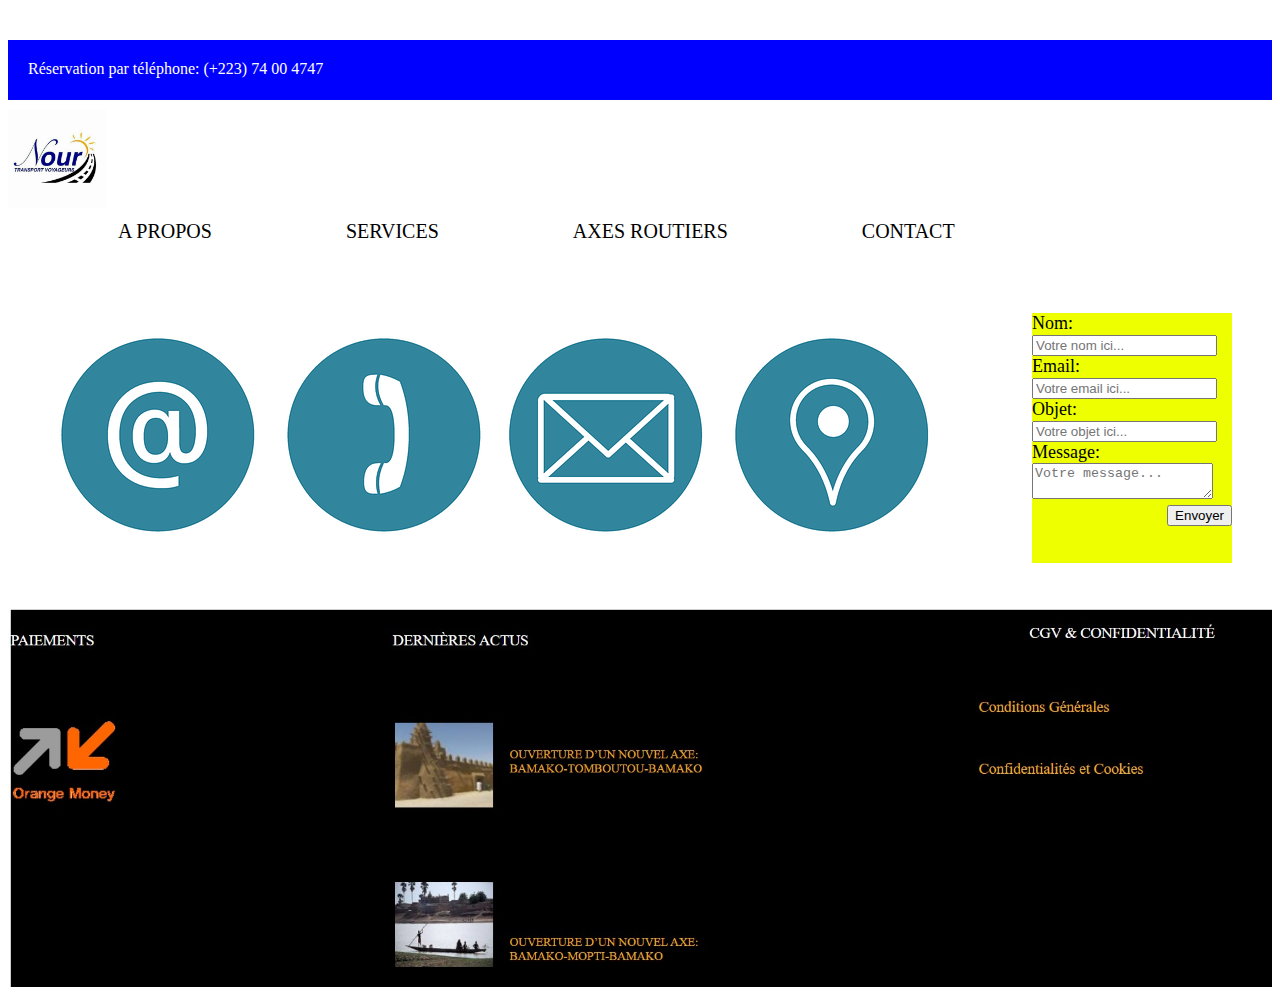
<file: index_contact.html>
<!DOCTYPE html>
<html lang="en">
<head>
    <meta charset="UTF-8">
    <meta http-equiv="X-UA-Compatible" content="IE=edge">
    <meta name="viewport" content="width=device-width, initial-scale=1.0">
    <title>contact_nour</title>
    <link rel="stylesheet" href="contact.css">
    
</head>
<body>
    <form action="charge.php" method="post">

        <div class="bloc2">
            Réservation  par téléphone:   (+223) 74 00 4747
          </div>
             <div class="img"> <li><img src="nour.jpg" width="99px" height="98px" alt=""></li></div>
           <div class="plane">
             <li> A PROPOS</li>
             <li> SERVICES</li>
             <li> AXES ROUTIERS</li>
             <li> CONTACT</li> 
            </div>
            <div class="formulaire">
              <div class="groupe">
                  <label>Nom:</label>
                  <input type="text" class="input" name="nom" id="nom" placeholder="Votre nom ici..." >
              </div>
              <div class="groupe">
                  <label>Email:</label>
                  <input type="email" class="input" name="Email" id="mail"placeholder="Votre email ici..." >
              </div>
              <div class="groupe">
                  <label>Objet:</label>
                  <input type="text" class="input" name="Objet" id="objet"placeholder="Votre objet ici..." >
              </div>
              <div class="msg">
                  <label>Message:</label>
                  <textarea name="message" id="Messages" placeholder="Votre message..."></textarea>
              </div>
              <div class="btn"align="right">
                  <button type="submit">Envoyer</button>
              </div>  
        </div>
        <div class="cont"><img src="contact.webp" alt=""> </div>
        <div class="cap"> <img src="peidpage.jpg" alt="" width="100%" height="100%"></div>
    </form>
    
</body>
</html>
</file>
<file: contact.css>
nav ul li{

    display: inline-block;
    background-color: rgb(182, 186, 63);
    margin-right: 90px;
    float: right;
    margin-top: -30px;
    width: 90%;
    height: 60px;
    font-size: 25px;
    

    
}
.accueil1{
    margin-left: 800px;
    margin-top: px;


  }
  
.texte{
    text-align: left;
    margin-top: -500px;
    width: 45%;
   
   
}
.img{
    width: 200%;
  margin-bottom: 1px;
  margin-top: 10px;

 
}
.grp0{
    display: flex;
}
.pictures{
    margin-top: 250px;
    padding-top: -200px;
    display: flow-root;
    width: 50%;
    height: 50%;
    margin-left:30px;
}
.pit2{
    width: 45%;
    margin-left: 45%;
    padding: 
    margin-top: -40%;
}
.bloc1{
    color: white;
    background-color: blue;
   height: 40px;
   padding: 20px;
}
.societe{
    color: white;
    background-color: rgb(245, 213, 8);
    height: 40px;
    padding: 30px;

}
.plane li{
  display: inline-block;
margin: px;
font-size: 20px;
padding: 20px;
margin-top: -1%;
margin-left:90px;



    
}.bloc2{
    color: white;
    background-color: blue;
   height: 20px;
   margin-top: 40px; 
   padding: 20px;
}
.ad{
    text-align: center;
    margin-top: 50%;
}.piedpage{
    display: flex;
    color: white;
    margin-top: 100%;
    background-color: black;
    width: 100%;
    height: 500px;
    

    
    
}

.pied{
    color: rgb(201, 181, 29);
    width: 20%;
    font-size: 25px;
    margin: 50px;
}
.dr{
    width: 20%;
    font-size: 20px;
    margin-left: 80%;
}
.act{
    width: ;
    font-size: 25px;
    margin-left: 40%;
    margin-top: 30px;
    display: flex;

}
.formulaire{
    position: absolute;
    background-color:rgb(238, 255, 0);
    width: 400px;
    height: 250px;
     margin-left: 80%;
     font-size: large;
     width: 200px;
     margin-top: 50px;
}
</file>
